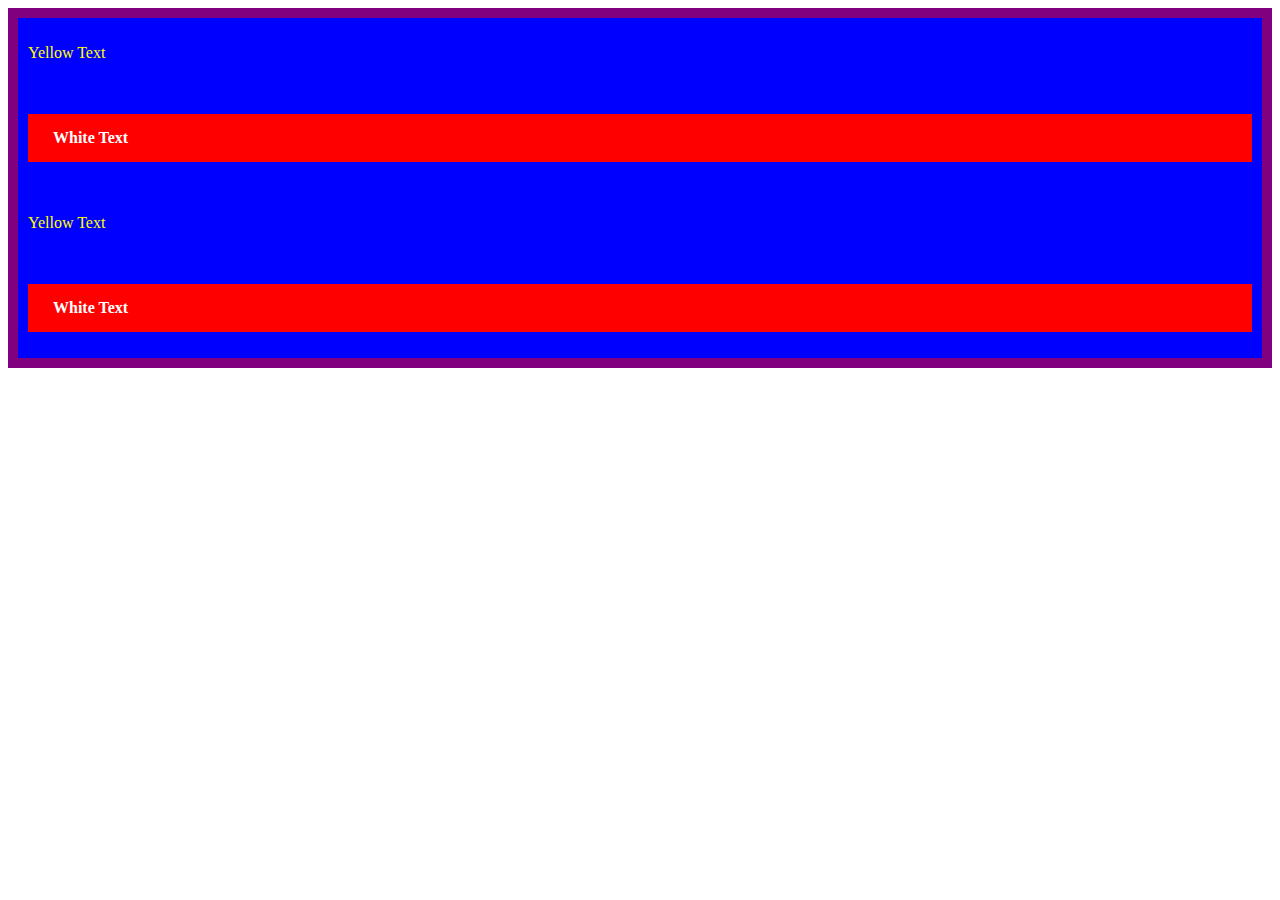
<file: Index.html>
<!DOCTYPE html>
<html lang="en">
<head>
  <meta charset="UTF-8">
  <title>CSS Cascade</title>
  <link rel="stylesheet" href="stylesheet.css">
</head>

<body>
  <!-- OUTER BLUE BOX -->
  <div id="outer-box" class="box">
    <div class="box">
      <p class="yellow-text">Yellow Text</p>
    </div>

    <div class="box inner-box">
      <p class="white-text">White Text</p>
    </div>

    <!-- second inner group (repeat) -->
    <div class="box">
      <p class="yellow-text">Yellow Text</p>
    </div>

    <div class="box inner-box">
      <p class="white-text">White Text</p>
    </div>

  </div>
</body>
</html>
</file>
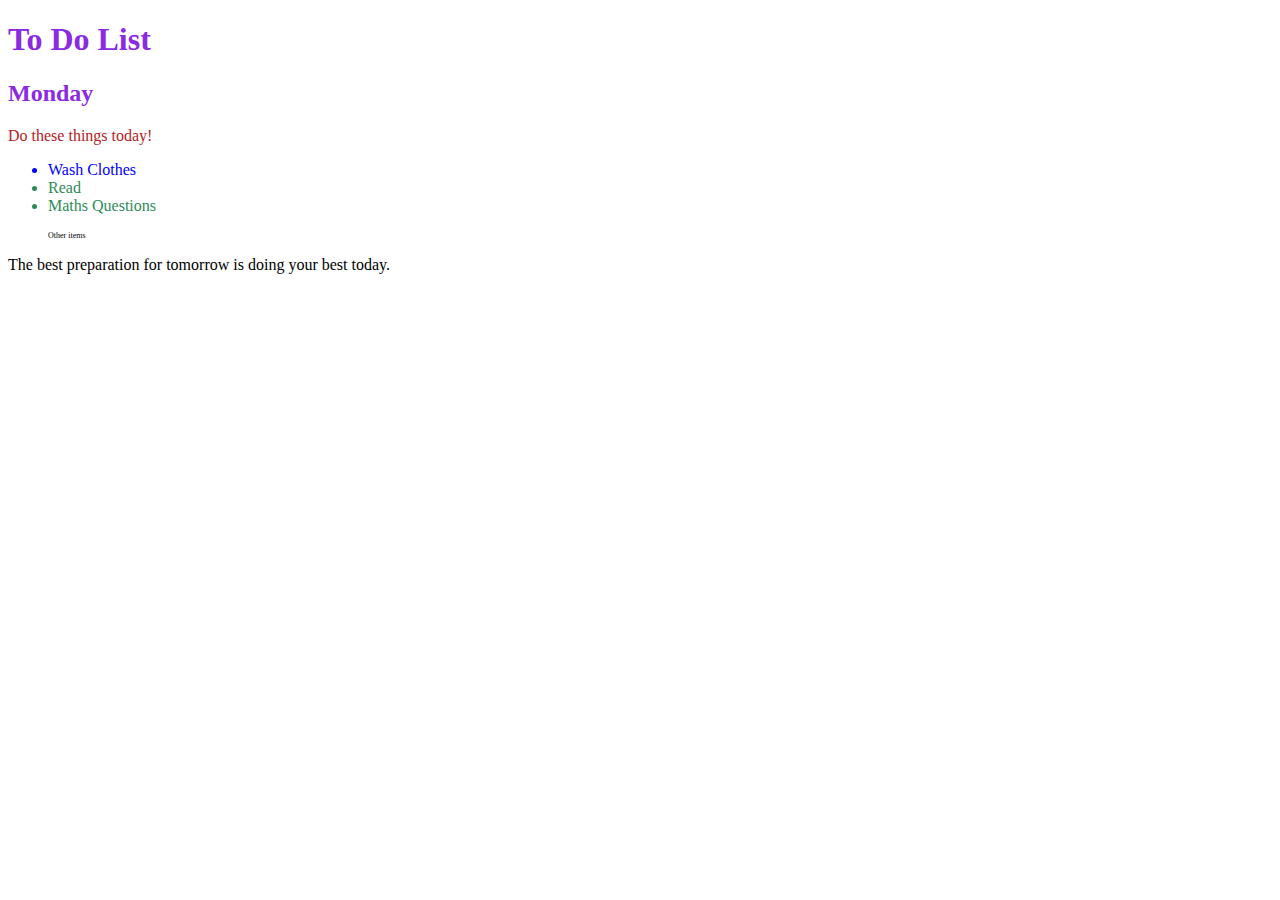
<file: combine.css.selector.html>
<!DOCTYPE html>
<html lang="en">
<head>
  <meta charset="UTF-8">
  <title>combine css selector</title>
  <link rel="stylesheet"href="style.css">
</head> 
<body>
  <h1>To Do List</h1>
  <h2>Monday</h2>
  <div class="box">
    <p class="done">Do these things today!</p>
    <ul class="list">
      <li>Wash Clothes</li>
      <li class="done">Read</li>
      <li class="done">Maths Questions</li>
    </ul>
  </div>

  <ul>
    <p class="done">Other items</p>
  </ul>

  <p>The best preparation for tomorrow is doing your best today.</p>
</body>
</file>
<file: stylesheet.css>
#outer-box{
  background: purple;
}
.yellow-text{
  color: yellow;
}
.white-text{
  color: white;
  background-color: red;
font-weight: 600;
padding: 15px 25px;
}
.box{
  padding: 10px;
  background: blue;
}
</file>
<file: style.css>
h1,h2{
  color: blueviolet;
}
.box>p{
  color: firebrick;
}
.box li{
  color: blue;
}
li.done{
  color: seagreen;
}
ul p.done{
  font-size: 0.5rem;
}
</file>
